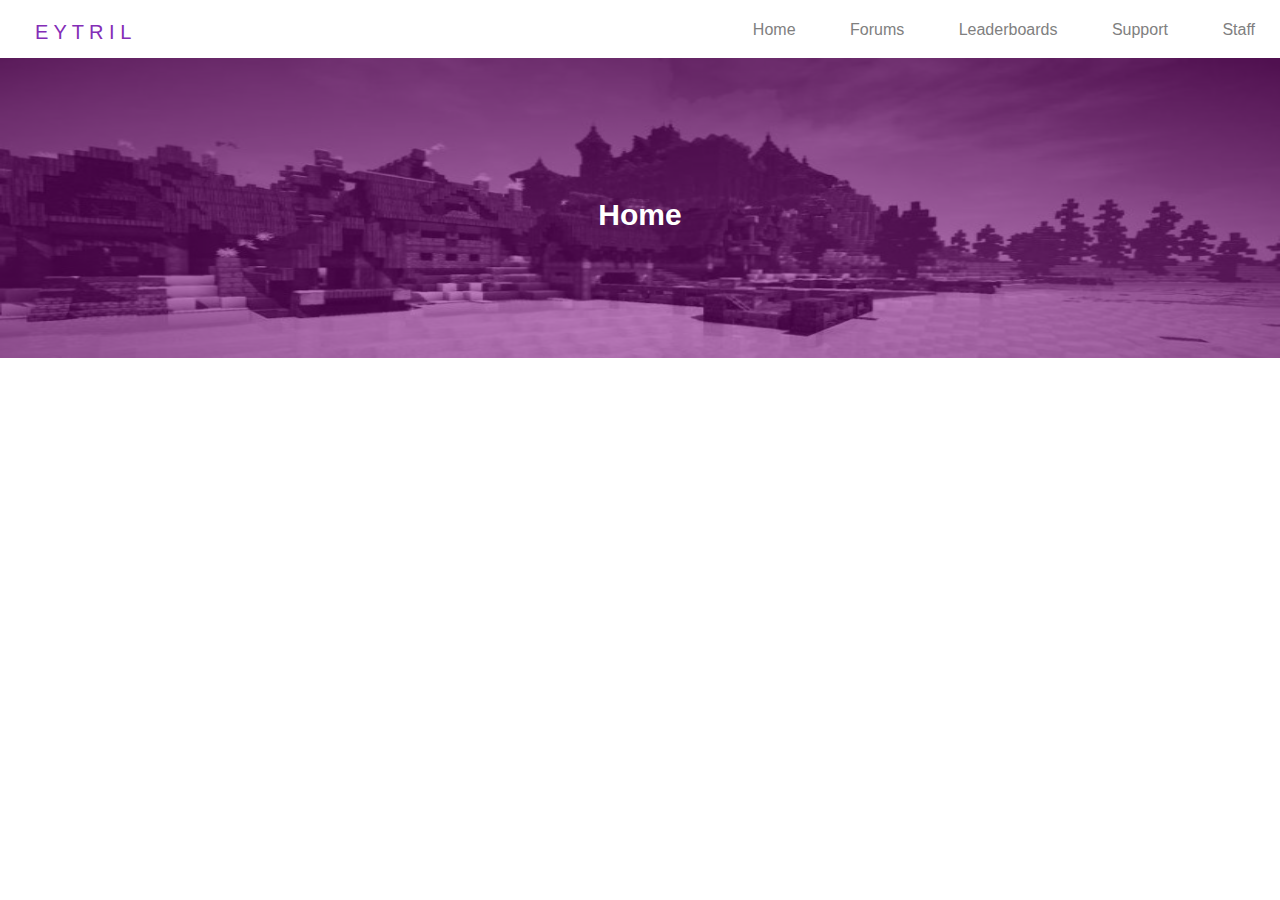
<file: index.html>
<!--Date:Nov 19 2020-->
<!--Matthew Mo-->


<!--sets to html-->
<!doctype html>
<!--makes it english-->	
<html lang="en">
	<!--head of website-->
	<head>
		<meta charset="UTF-8">
		<!--names the header or the title of page-->
		<title>PAGE TITLE</title>
		<!--links the html to the css sheet-->
		<link rel="stylesheet" type="text/css" href="styling.css" />
	</head>
	<!--the body or main info of the website-->
	<body>
		<!--create a list-->
		
		<ul class="nav">
			<div class="logo">
				<a href="index.html">E Y T R I L</a>
			</div>
			<!--list/navbar options-->
			<li><a class="active" href="index.html">Home</a></li>
			<li><a href="Forums.html">Forums</a></li>
			<li><a href="Leaderboards.html">Leaderboards</a></li>
			<li><a href="Support.html">Support</a></li>
			<li><a href="Staff.html">Staff</a></li>		
		</ul>
		<div class="banner">
			<h1 id="banner-home">Home</h1>
			<img class="banner-image" src="images/banner.jpg">
		</div>
	</body>
</html>
</file>
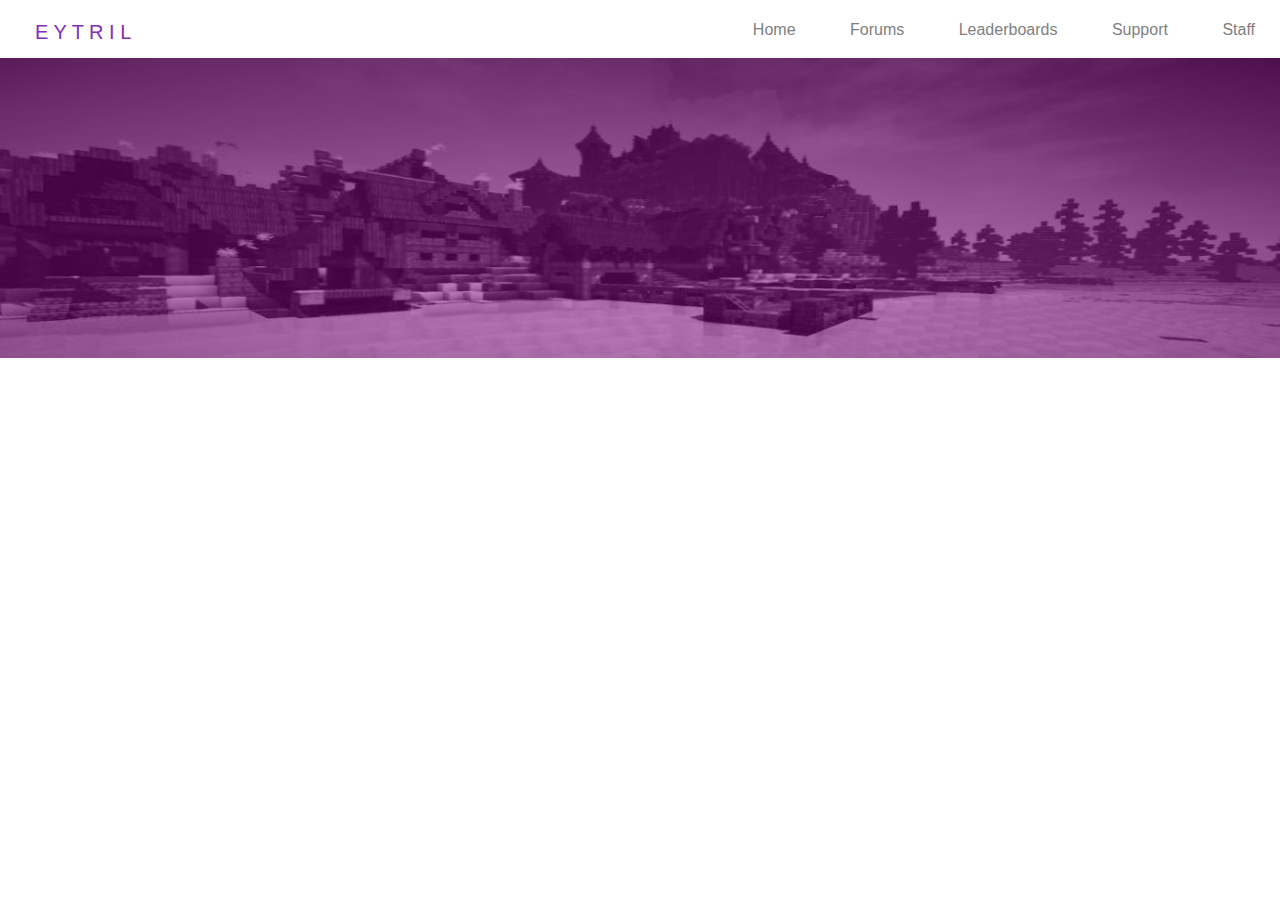
<file: Forums.html>
<!--Date:Nov 19 2020-->
<!--Matthew Mo-->


<!--sets to html-->
<!doctype html>
<!--makes it english-->	
<html lang="en">
	<!--head of website-->
	<head>
		<meta charset="UTF-8">
		<!--names the header or the title of page-->
		<title>PAGE TITLE</title>
		<!--links the html to the css sheet-->
		<link rel="stylesheet" type="text/css" href="styling.css" />
	</head>
	<!--the body or main info of the website-->
	<body>
		<!--create a list-->
		
		<ul class="nav">
			<div class="logo">
				<a href="index.html">E Y T R I L</a>
			</div>
			<!--list/navbar options-->
			<li><a class="active" href="index.html">Home</a></li>
			<li><a href="Forums.html">Forums</a></li>
			<li><a href="Leaderboards.html">Leaderboards</a></li>
			<li><a href="Support.html">Support</a></li>
			<li><a href="Staff.html">Staff</a></li>		
		</ul>
		<div class="banner">
			<img class="banner-image" src="images/banner.jpg">
		</div>
	</body>
</html>
</file>
<file: styling.css>
body
{
	margin:0;
	padding:0;
	font-family:'arial',serif;
}
.nav
{
	background-color:white;
	color:gray;
	list-style:none;
	text-align:right;
	padding: 5px 0 2.5px 0;
	
}

.nav>li
{
	display:inline-block;
	padding:0 25px 0 25px;
	font-size:16px;
}
.nav>li>a
{
	text-decoration:none;
	color:gray;
}

.nav>li>a:hover 
{
  color:black;
  display:block;
}

.logo
{
	color:#842DB7;
	float:left;
	padding-left:35px;
	font-size:1.25rem;
	display:block;
}
.logo>a
{
	text-decoration:none;
	color:#842DB7;
	display:block;
}
.banner
{
	width:100%;
	display:block;
	height:300px;  
	background: purple;
}
.banner>.banner-image
{
	width:100%;
	display:block;
	height:300px;
	filter: grayscale(100%);
	opacity: 0.5;
	position:relative;
}
#banner-home
{
    position:absolute;
    color: white;
    z-index:20;
    font-size:30px;
	text-align: center;
    width: 100%;
	padding-top:120px;
}
</file>
